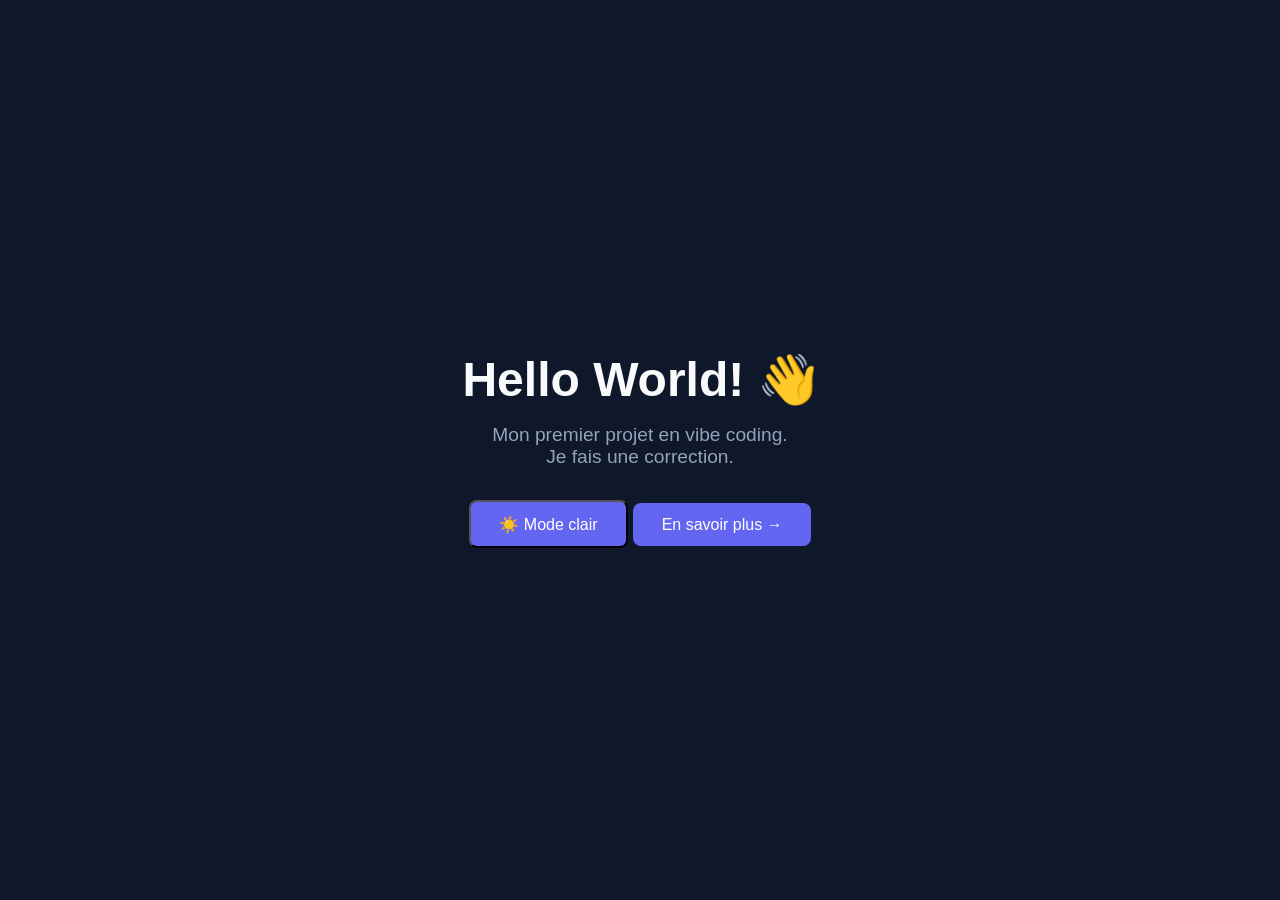
<file: index.html>
<!DOCTYPE html>
<html lang="fr">
  <head>
    <meta charset="UTF-8" />
    <meta name="viewport" content="width=device-width, initial-scale=1.0" />
    <title>Hello World</title>
    <link rel="stylesheet" href="style.css" />
  </head>
  <body>
    <div class="container">
      <h1>Hello World! 👋</h1>
      <p>Mon premier projet en vibe coding.</p>
        <p>Je fais une correction.</p>
      <button id="theme-toggle" class="btn">☀️ Mode clair</button>
      <a href="about.html" class="btn">En savoir plus →</a>
    </div>
    <script src="script.js"></script>    </div>
  </body>
</html>
</file>
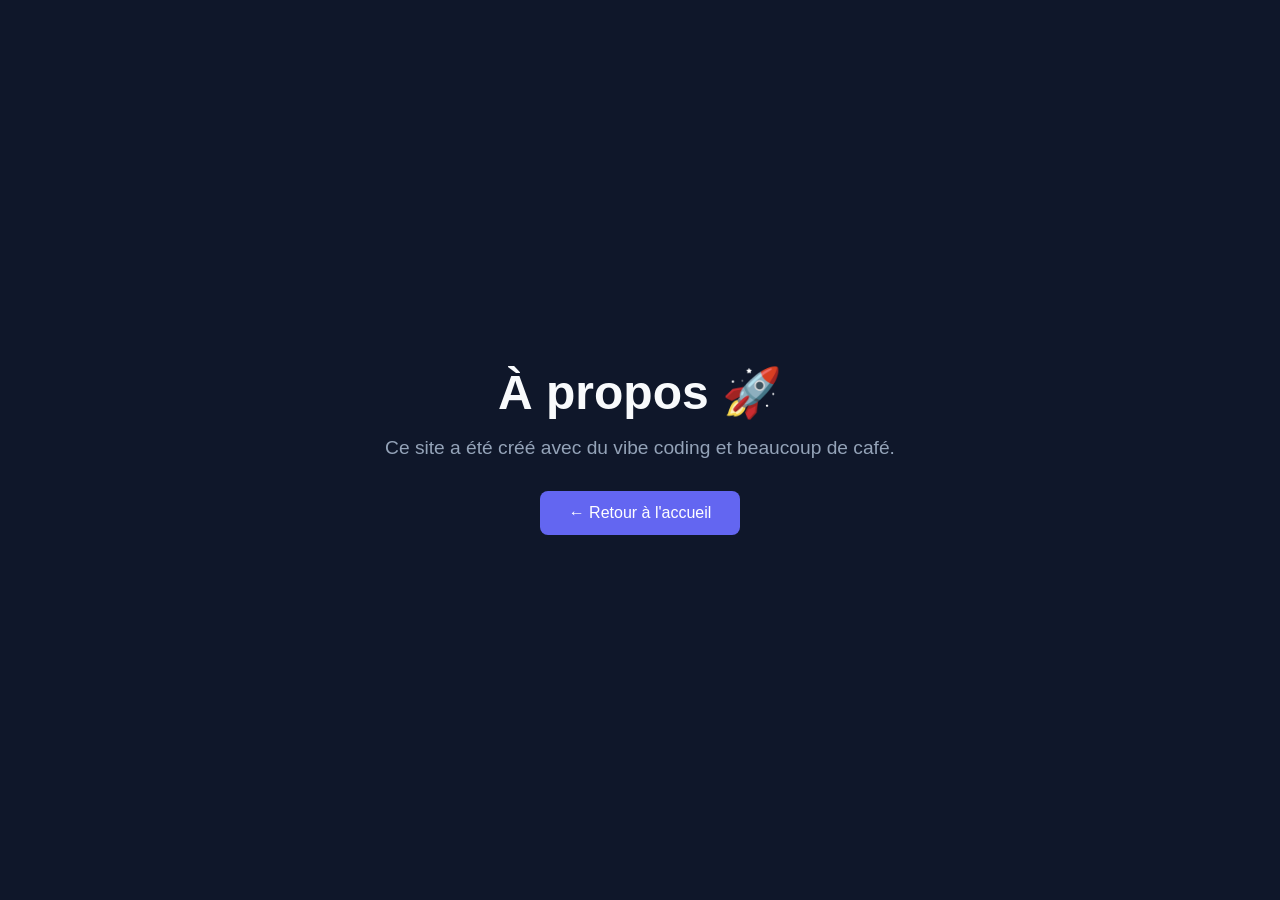
<file: about.html>
<!DOCTYPE html>
<html lang="fr">
  <head>
    <meta charset="UTF-8" />
    <meta name="viewport" content="width=device-width, initial-scale=1.0" />
    <title>À propos</title>
    <link rel="stylesheet" href="style.css" />
  </head>
  <body>
    <div class="container">
      <h1>À propos 🚀</h1>
      <p>Ce site a été créé avec du vibe coding et beaucoup de café.</p>
      <a href="index.html" class="btn">← Retour à l'accueil</a>
  </body>
    </div>
  </body>
</html>
</file>
<file: style.css>
* {
  margin: 0;
  padding: 0;
  box-sizing: border-box;
}

body {
  font-family: sans-serif;
  background-color: #0f172a;
  color: #f8fafc;
  height: 100vh;
  display: flex;
  justify-content: center;
  align-items: center;
}

.container {
  text-align: center;
}

h1 {
  font-size: 3rem;
  margin-bottom: 1rem;
}

p {
  font-size: 1.2rem;
  color: #94a3b8;
}

.btn {
  display: inline-block;
  margin-top: 2rem;
  padding: 0.8rem 1.8rem;
  background-color: #6366f1;
  color: white;
  text-decoration: none;
  border-radius: 8px;
  font-size: 1rem;
  transition: background-color 0.2s;
  cursor: pointer;

}

.btn:hover {
  background-color: #4f46e5;
}

body.light {
  background-color: #f8fafc;
  color: #0f172a;
}

body.light .btn {
  background-color: #6366f1;
  color: white;
}
</file>
